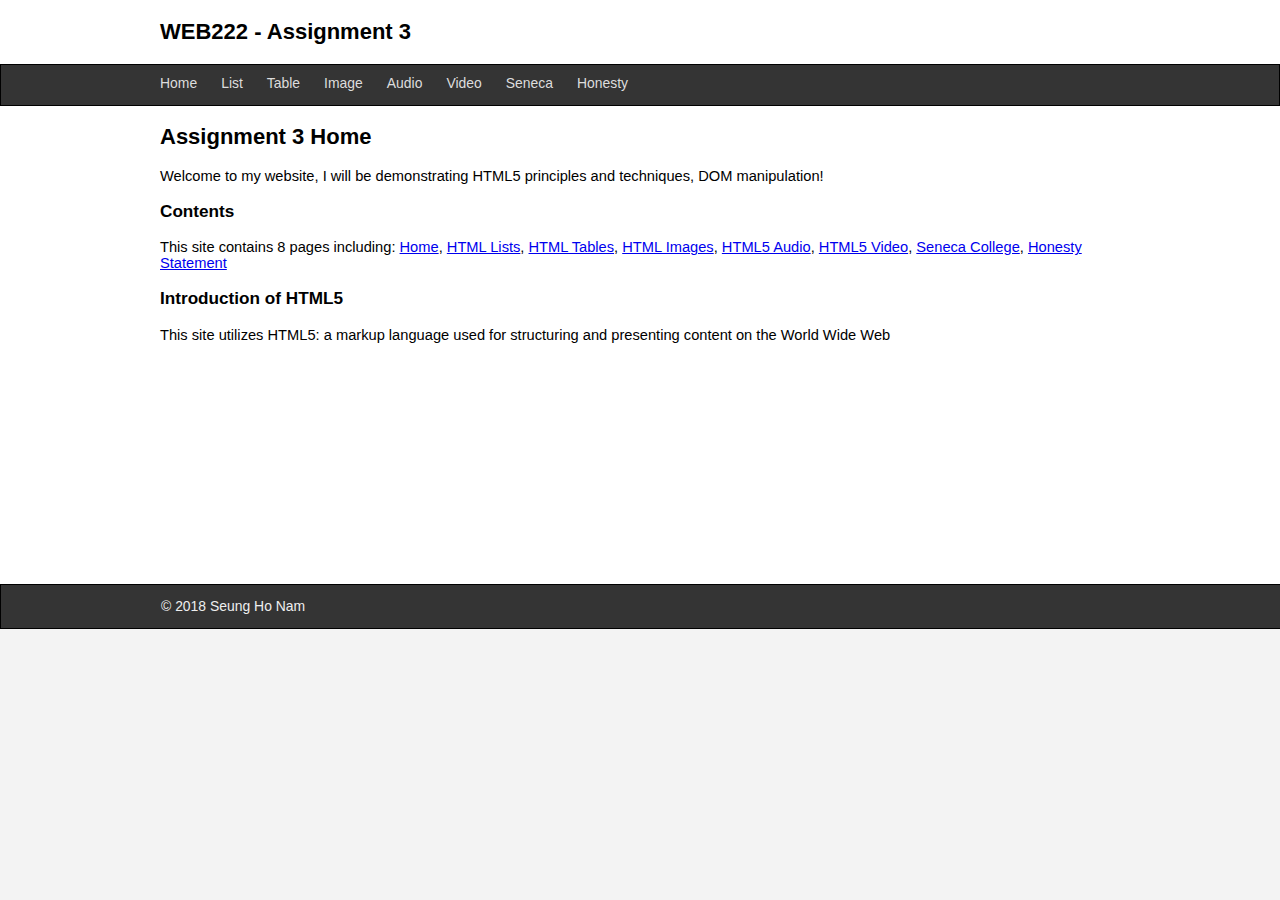
<file: assignment3/index.html>
﻿<!DOCTYPE html>
 <html>
  <head>
    <title>WEB222</title>
    <meta charset="UTF-8" />
	<link rel="stylesheet" href="css/normalize.css"/>
	<link rel="stylesheet" href="css/lab3-theme.css"/>
</head>
<body>

	<header>
		<div class="center">
			<h2>
			     WEB222 - Assignment 3
			</h2>
		</div>
	</header>
	<nav>
		<div class="center">
		<ul>	
			<li><a href="index.html">Home</a></li>
			<li><a href="list.html">List</a></li>
			<li><a href="table.html">Table</a></li>
			<li><a href="image.html">Image</a></li>
			<li><a href="audio.html">Audio</a></li>
			<li><a href="video.html">Video</a></li>
			<li><a href="seneca.html">Seneca</a></li>
			<li><a href="honesty.html">Honesty</a></li>
		</ul>
		</div>
	</nav>
		
	<section class="main center">
	
	<!-- Start your code here -->
		<h2>Assignment 3 Home</h2>
	  <p>Welcome to my website, I will be demonstrating HTML5 principles and techniques, DOM manipulation!</p>
	  <h3>Contents</h3>
    <p>This site contains 8 pages including: 
    <a href="index.html">Home</a>, <a href="list.html">HTML Lists</a>, <a href="table.html">HTML Tables</a>, <a href="image.html">HTML Images</a>, <a href="audio.html">HTML5 Audio</a>, <a href="video.html">HTML5 Video</a>, <a href="seneca.html">Seneca College</a>, <a href="honesty.html">Honesty Statement</a>
    </p>
    <h3>Introduction of HTML5</h3>
    <p>This site utilizes HTML5: a markup language used for structuring and presenting content on the World Wide Web</p>
    
	<!-- End your code here  -->
	
	</section>
	<footer>
	  <div class="center">
		  &copy; 2018 Seung Ho Nam
	  </div>
	</footer>
</body>
</html>
</file>
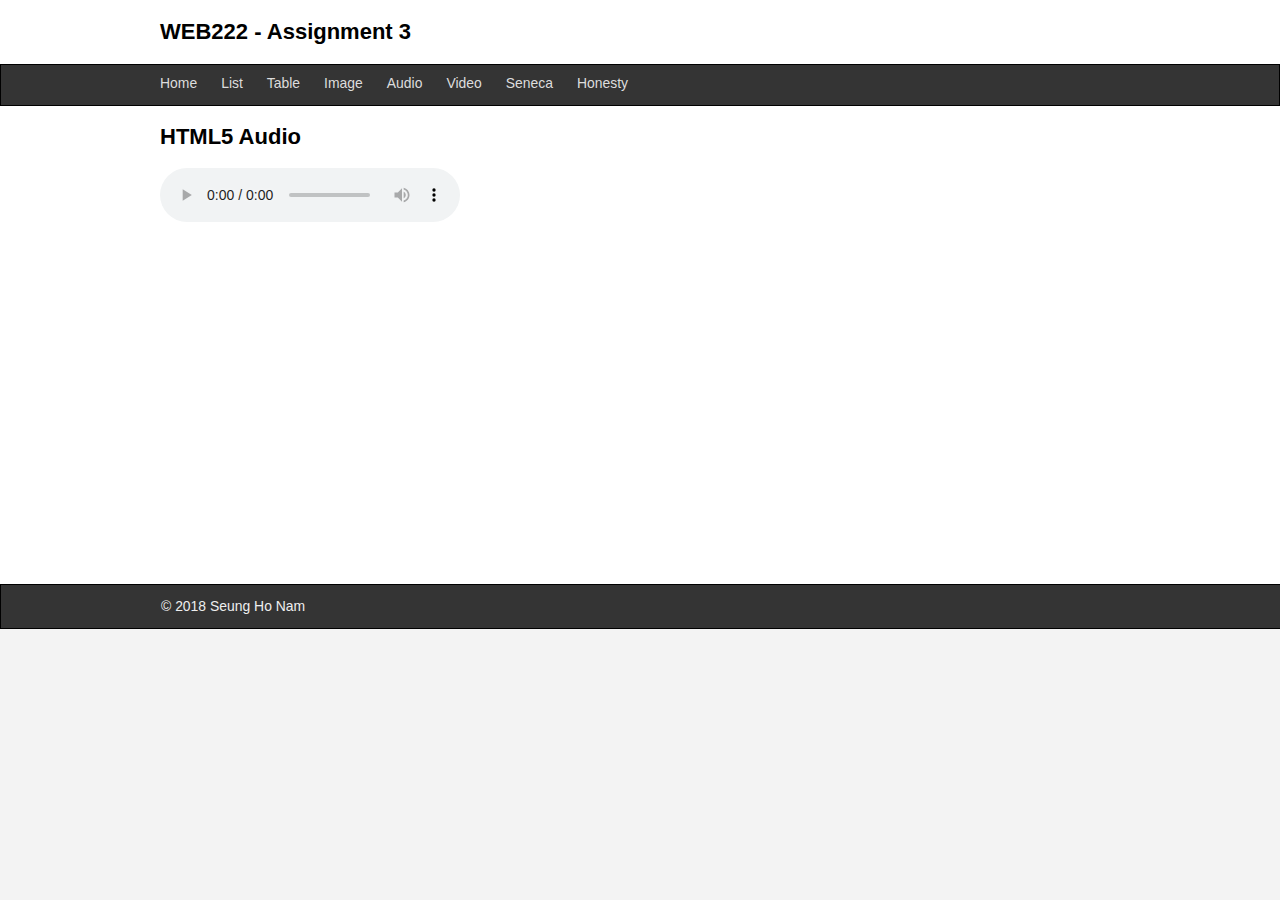
<file: assignment3/audio.html>
﻿<!DOCTYPE html>
 <html>
  <head>
    <title>WEB222</title>
    <meta charset="UTF-8" />
	<link rel="stylesheet" href="css/normalize.css"/>
	<link rel="stylesheet" href="css/lab3-theme.css"/>
	<script src="js/audio.js"></script>
</head>
<body>

	<header>
		<div class="center">
			<h2>
			     WEB222 - Assignment 3
			</h2>
		</div>
	</header>
	<nav>
		<div class="center">
		<ul>	
			<li><a href="index.html">Home</a></li>
			<li><a href="list.html">List</a></li>
			<li><a href="table.html">Table</a></li>
			<li><a href="image.html">Image</a></li>
			<li><a href="audio.html">Audio</a></li>
			<li><a href="video.html">Video</a></li>
			<li><a href="seneca.html">Seneca</a></li>
			<li><a href="honesty.html">Honesty</a></li>
		</ul>
		</div>
	</nav>
		
	<section class="main center">
	
	<!-- Start your code here -->
		<h2>HTML5 Audio</h2>

    <div id="audio">

    </div>
	
	
	<!-- End your code here  -->
	
	</section>
	<footer>
	  <div class="center">
		  &copy; 2018 Seung Ho Nam
	  </div>
	</footer>
</body>
</html>
</file>
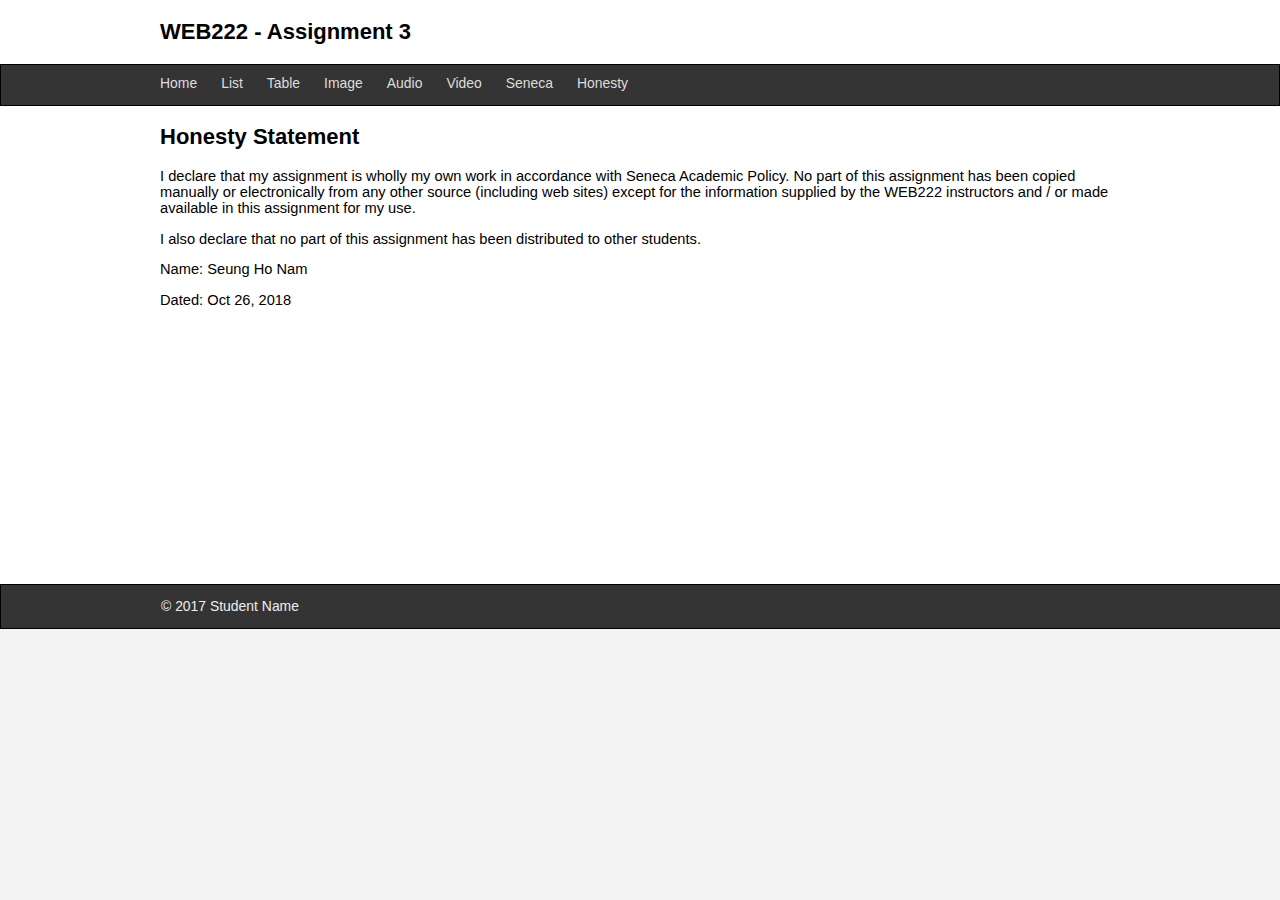
<file: assignment3/honesty.html>
﻿<!DOCTYPE html>
 <html>
  <head>
    <title>WEB222</title>
    <meta charset="UTF-8" />
	<link rel="stylesheet" href="css/normalize.css"/>
	<link rel="stylesheet" href="css/lab3-theme.css"/>
</head>
<body>

	<header>
		<div class="center">
			<h2>
                 WEB222 - Assignment 3
			</h2>
		</div>
	</header>
	<nav>
		<div class="center">
		<ul>	
			<li><a href="index.html">Home</a></li>
			<li><a href="list.html">List</a></li>
			<li><a href="table.html">Table</a></li>
			<li><a href="image.html">Image</a></li>
			<li><a href="audio.html">Audio</a></li>
			<li><a href="video.html">Video</a></li>
			<li><a href="seneca.html">Seneca</a></li>
			<li><a href="honesty.html">Honesty</a></li>
		</ul>
		</div>
	</nav>
		
	<section class="main center">
	
	<!-- Start your code here -->
		<h2>Honesty Statement</h2>
		
		<p>I declare that my assignment is wholly my own work in accordance 
			with Seneca Academic Policy. No part of this assignment has been copied manually or 
			electronically from any other source (including web sites) except for the information 
			supplied by the WEB222 instructors and / or made available in this assignment for my use.</p>

		<p>I also declare that no part of this assignment has been distributed 
			to other students.</p>

		<p>Name: Seung Ho Nam</p>

		<p>Dated: Oct 26, 2018</p>
	
	
	<!-- End your code here  -->
	
	</section>
	<footer>
	  <div class="center">
		  &copy; 2017 Student Name
	  </div>
	  </div>
	</footer>
</body>
</html>
</file>
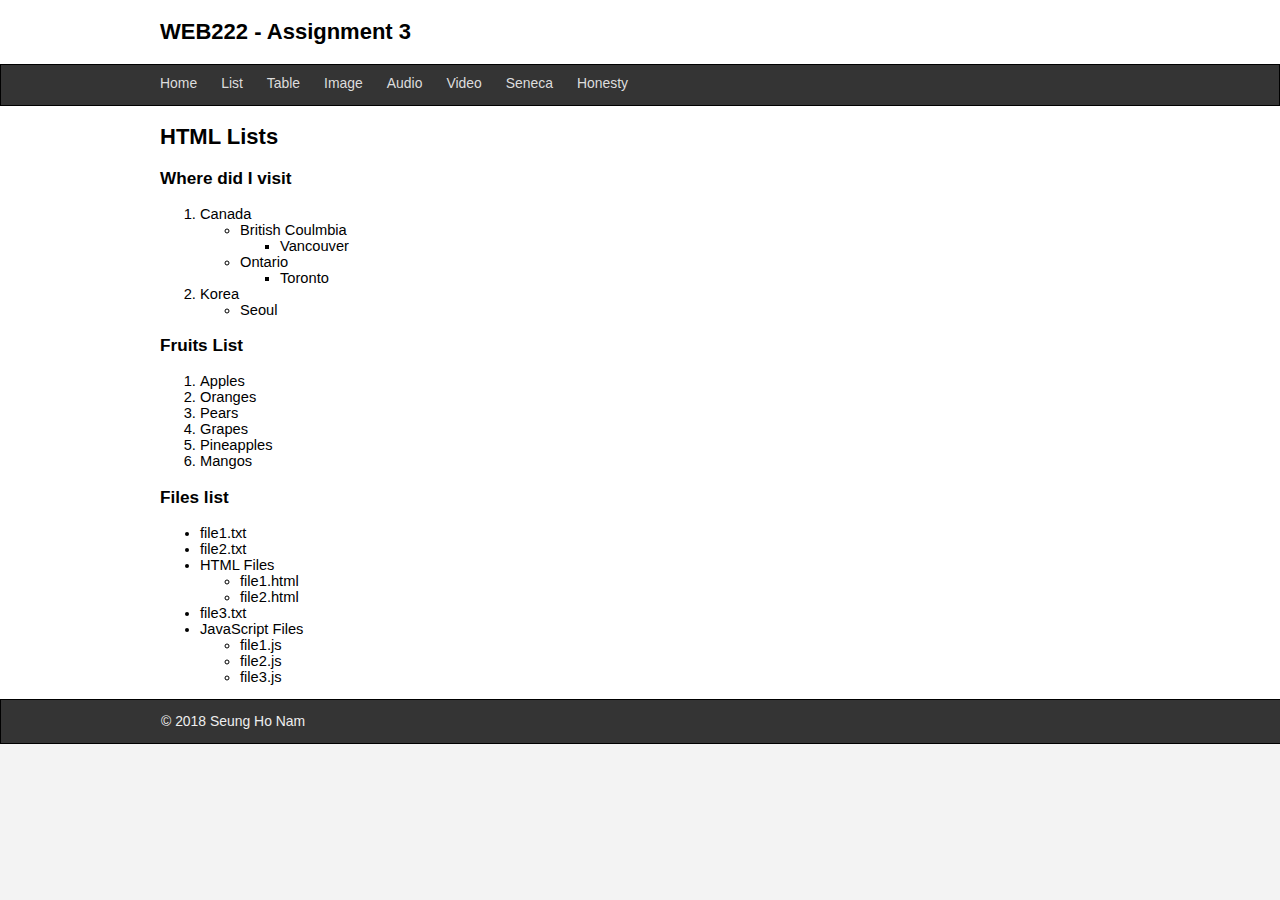
<file: assignment3/list.html>
﻿<!DOCTYPE html>
 <html>
  <head>
    <title>WEB222</title>
    <meta charset="UTF-8" />
	<link rel="stylesheet" href="css/normalize.css"/>
	<link rel="stylesheet" href="css/lab3-theme.css"/>
	<script src="js/list.js"></script>
</head>
<body>

	<header>
		<div class="center">
			<h2>
			     WEB222 - Assignment 3
			</h2>
		</div>
	</header>
	<nav>
		<div class="center">
		<ul>	
			<li><a href="index.html">Home</a></li>
			<li><a href="list.html">List</a></li>
			<li><a href="table.html">Table</a></li>
			<li><a href="image.html">Image</a></li>
			<li><a href="audio.html">Audio</a></li>
			<li><a href="video.html">Video</a></li>
			<li><a href="seneca.html">Seneca</a></li>
			<li><a href="honesty.html">Honesty</a></li>
		</ul>
		</div>
	</nav>
		
  <section class="main center">

    <!-- Start your code here -->
    <h2>HTML Lists</h2>
    <h3>Where did I visit</h3>
    <ol>
      <li>Canada</li>
      <ul>
        <li>British Coulmbia</li>
        <ul>
          <li>Vancouver</li>
        </ul>
        <li>Ontario</li>
        <ul>
          <li>Toronto</li>
        </ul>
      </ul>
      <li>Korea</li>
      <ul>
        <li>Seoul</li>
      </ul>
    </ol>

    <h3>Fruits List</h3>
    <div id="list1">

    </div>
    
    <h3>Files list</h3>
    <div id="list2">

    </div>


    <!-- End your code here  -->

  </section>
	<footer>
	  <div class="center">
		  &copy; 2018 Seung Ho Nam
	  </div>
	</footer>
</body>
</html>
</file>
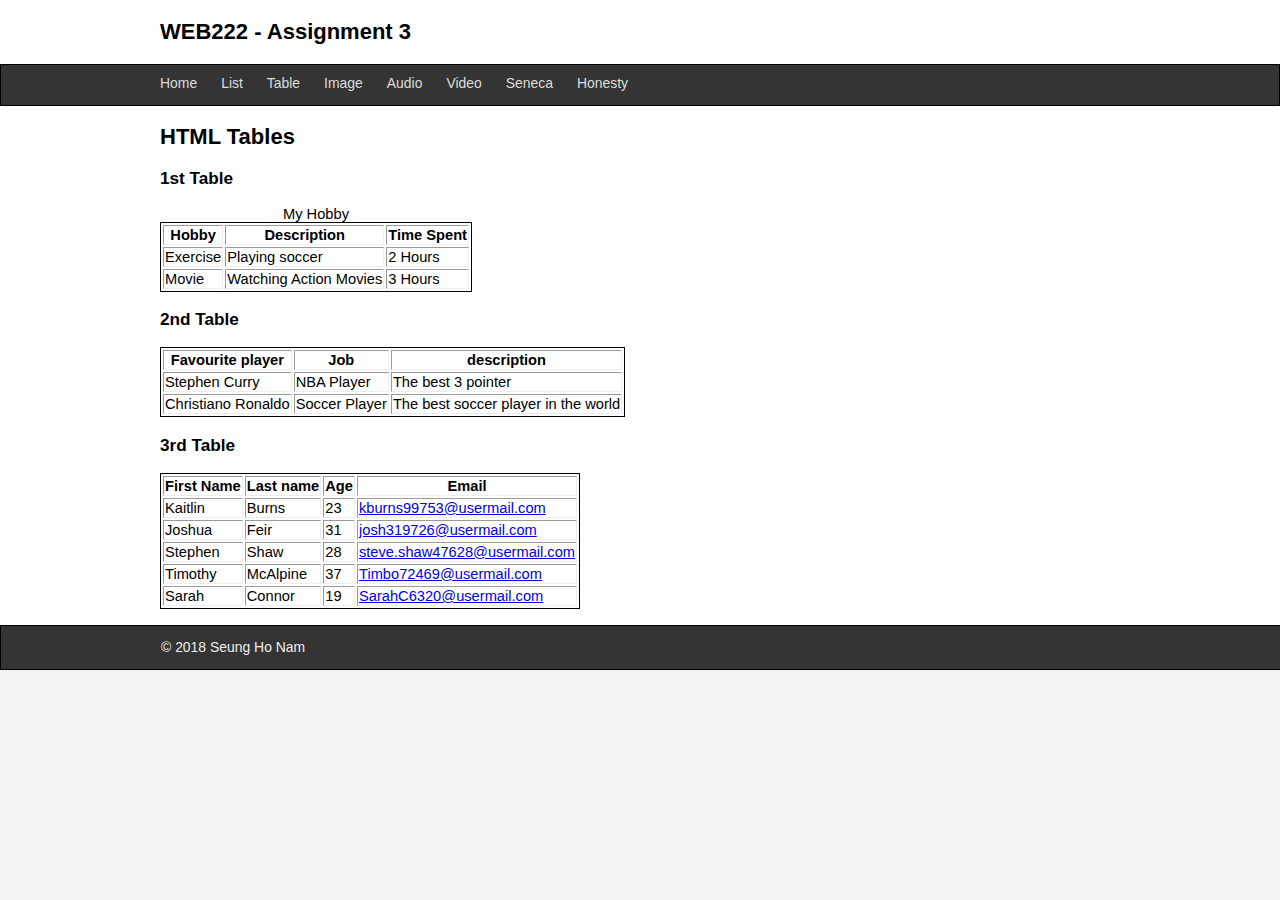
<file: assignment3/table.html>
﻿<!DOCTYPE html>
 <html>
  <head>
    <title>WEB222</title>
    <meta charset="UTF-8" />
	<link rel="stylesheet" href="css/normalize.css"/>
	<link rel="stylesheet" href="css/lab3-theme.css"/>
	<script src="js/table.js"></script>
</head>
<body>

	<header>
		<div class="center">
			<h2>
			     WEB222 - Assignment 3
			</h2>
		</div>
	</header>
	<nav>
		<div class="center">
		<ul>	
			<li><a href="index.html">Home</a></li>
			<li><a href="list.html">List</a></li>
			<li><a href="table.html">Table</a></li>
			<li><a href="image.html">Image</a></li>
			<li><a href="audio.html">Audio</a></li>
			<li><a href="video.html">Video</a></li>
			<li><a href="seneca.html">Seneca</a></li>
			<li><a href="honesty.html">Honesty</a></li>
		</ul>
		</div>
	</nav>
		
	<section class="main center">
	
	<!-- Start your code here -->
		<h2>HTML Tables</h2>
	<h3>1st Table</h3>
    <table border="1", style="border:1px solid;">
      <caption>My Hobby</caption>
      <tr>
        <th>Hobby</th> <th>Description</th> <th>Time Spent</th>
      </tr>
      <tr>
        <td>Exercise</td> <td>Playing soccer</td> <td>2 Hours</td>
      </tr>
      <tr>
        <td>Movie</td> <td>Watching Action Movies</td> <td>3 Hours</td>
      </tr>
    </table>
    <h3>2nd Table</h3>
    <table border="1", style="border:1px solid;">
      <thead>
        <tr>
          <th>Favourite player</th> <th>Job</th> <th>description</th>
        </tr>
      </thead>
      <tbody>
        <tr>
          <td>Stephen Curry</td> <td>NBA Player</td> <td>The best 3 pointer</td>
        </tr>
      </tbody>
      <tfoot>
        <tr>
          <td>Christiano Ronaldo</td> <td>Soccer Player</td> <td>The best soccer player in the world</td>
        </tr>
      </tfoot>
    </table>

    <h3>3rd Table</h3>
    <table border="1", id="table3", style="border:1px solid;">

    </table>
    <br />

  
    
    
	
	<!-- End your code here  -->
	
	</section>
	<footer>
	  <div class="center">
		  &copy; 2018 Seung Ho Nam
	  </div>
	</footer>
</body>
</html>
</file>
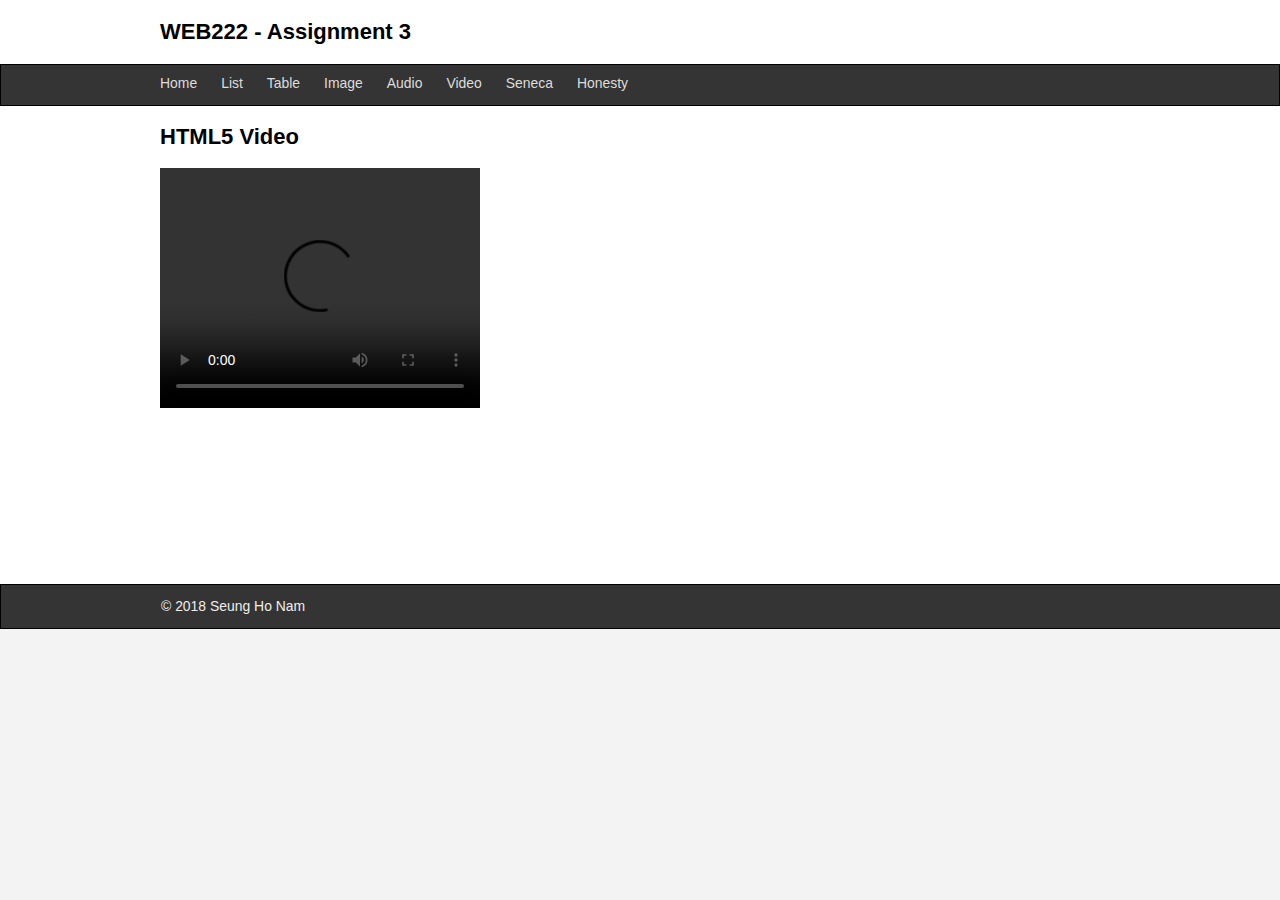
<file: assignment3/video.html>
﻿<!DOCTYPE html>
 <html>
  <head>
    <title>INT222</title>
    <meta charset="UTF-8" />
	<link rel="stylesheet" href="css/normalize.css"/>
	<link rel="stylesheet" href="css/lab3-theme.css"/>
	<script src="js/video.js"></script>
</head>
<body>

	<header>
		<div class="center">
			<h2>
			     WEB222 - Assignment 3
			</h2>
		</div>
	</header>
	<nav>
		<div class="center">
		<ul>	
			<li><a href="index.html">Home</a></li>
			<li><a href="list.html">List</a></li>
			<li><a href="table.html">Table</a></li>
			<li><a href="image.html">Image</a></li>
			<li><a href="audio.html">Audio</a></li>
			<li><a href="video.html">Video</a></li>
			<li><a href="seneca.html">Seneca</a></li>
			<li><a href="honesty.html">Honesty</a></li>
		</ul>
		</div>
	</nav>
		
	<section class="main center">
	
	<!-- Start your code here -->
		<h2>HTML5 Video</h2>
	<div id="video1">

  </div>
	
	<!-- End your code here  -->
	
	</section>
	<footer>
	  <div class="center">
		  &copy; 2018 Seung Ho Nam
	  </div>
	</footer>
</body>
</html>
</file>
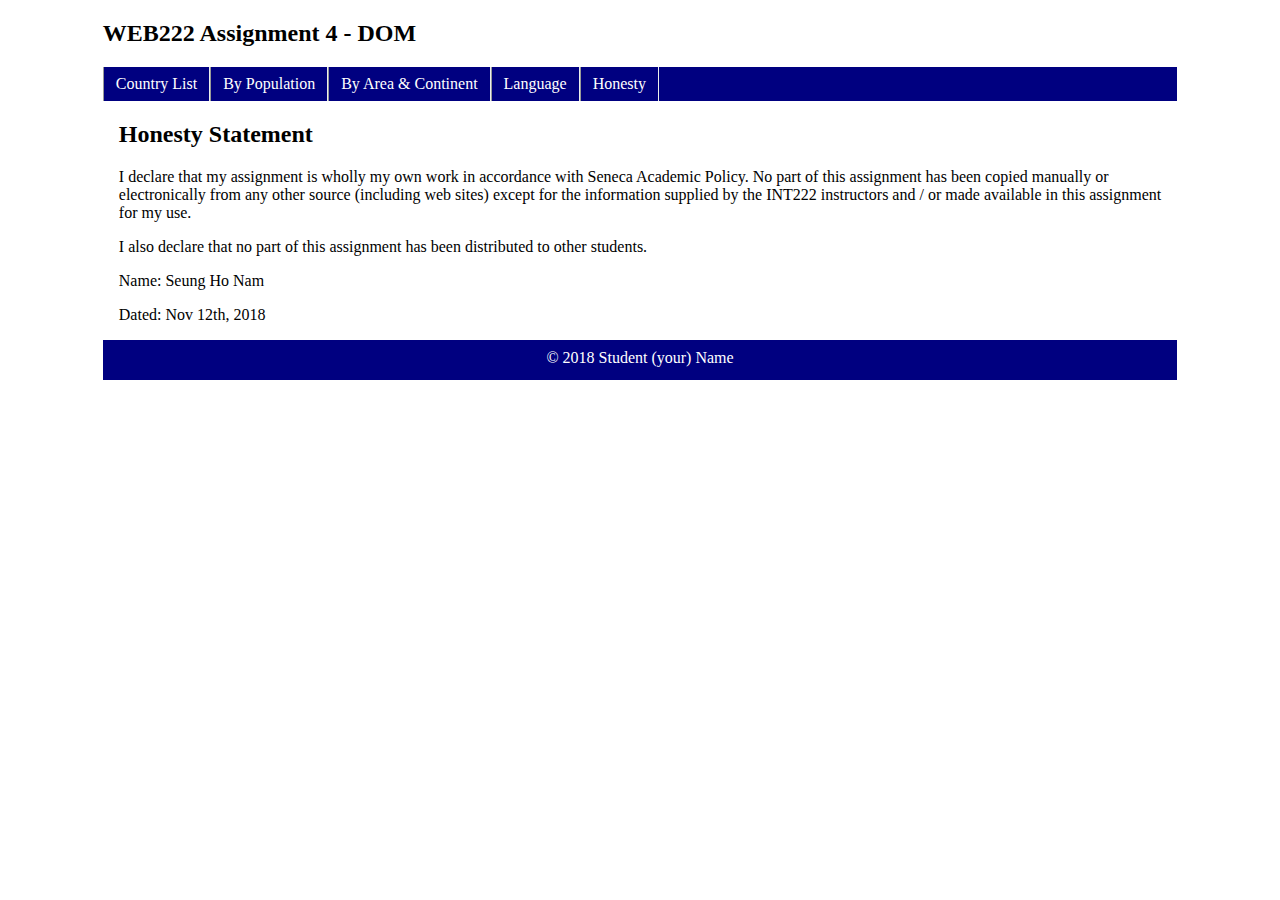
<file: assignment4/honesty.html>
﻿<!DOCTYPE html>
<html lang="en">
<head>
  <meta charset="UTF-8" />
  <title>WEB222</title>
  <link rel="stylesheet" href="css/style.css"/>
  <style>
    thead {background-color:lightblue;}
	tbody {background-color:lightyellow;}
	tfoot {background-color:lightgreen;}
    table {border: 2px outset darkblue; border-collapse: collapse;}
    th, td {border: 2px inset darkgreen;}
	.main {padding: 0 1em;}
   </style>
</head>
<body>
  <div class="container">
    <header>
      <h2>WEB222 Assignment 4 - DOM</h2>
    </header>
    <nav>
      <ul>	
        <li><a href="assignment4.html">Country List</a></li>
        <li><a href="assignment4.html">By Population</a>
          <ul>
            <li><a href="assignment4.html">&gt; 100,000,000</a></li>
            <li><a href="assignment4.html">1 ~ 9.9 million</a></li>
          </ul>
        </li>
        <li><a href="assignment4.html">By Area &amp; Continent</a>
          <ul>
            <li><a href="assignment4.html">> 10000 km<sup>2</sup>, Americas</a></li>
            <li><a href="assignment4.html">All size, Aisa</a></li>
          </ul>
        </li>
        <li><a href="assignment4.html">Language</a>
          <ul>
            <li><a href="assignment4.html">English</a></li>
            <li><a href="assignment4.html">?</a></li>
            <!--li><a href="assignment4.html">Arabic</a></li>
            <li"><a href="assignment4.html">Chinese</a></li>
            <li><a href="assignment4.html">Franch</a></li>
            <li><a href="assignment4.html">Hindi</a></li>
            <li><a href="assignment4.html">Korean</a></li>
            <li><a href="assignment4.html">Japanese</a></li>
            <li><a href="assignment4.html">Russian</a></li-->
          </ul>
        </li>
        <li><a href="honesty.html">Honesty</a></li>
      </ul>
    </nav>
      
    	<section class=main>
	<!-- Start your code here -->
	
		<h2>Honesty Statement</h2>
		<p class="textCotainer">I declare that my assignment is wholly my own work in accordance 
			with Seneca Academic Policy. No part of this assignment has been copied manually or 
			electronically from any other source (including web sites) except for the information 
			supplied by the INT222 instructors and / or made available in this assignment for my use.</p>

		<p class="textCotainer">I also declare that no part of this assignment has been distributed 
			to other students.</p>

		<p>Name: Seung Ho Nam</p>

		<p>Dated: Nov 12th, 2018</p>
	
	
		
	<!-- End your code here - 32018 -->
	</section>
    <footer>
      <p class="center">&copy; 2018 Student (your) Name</p> 
    </footer>
  </div>


</body>
</html>
</file>
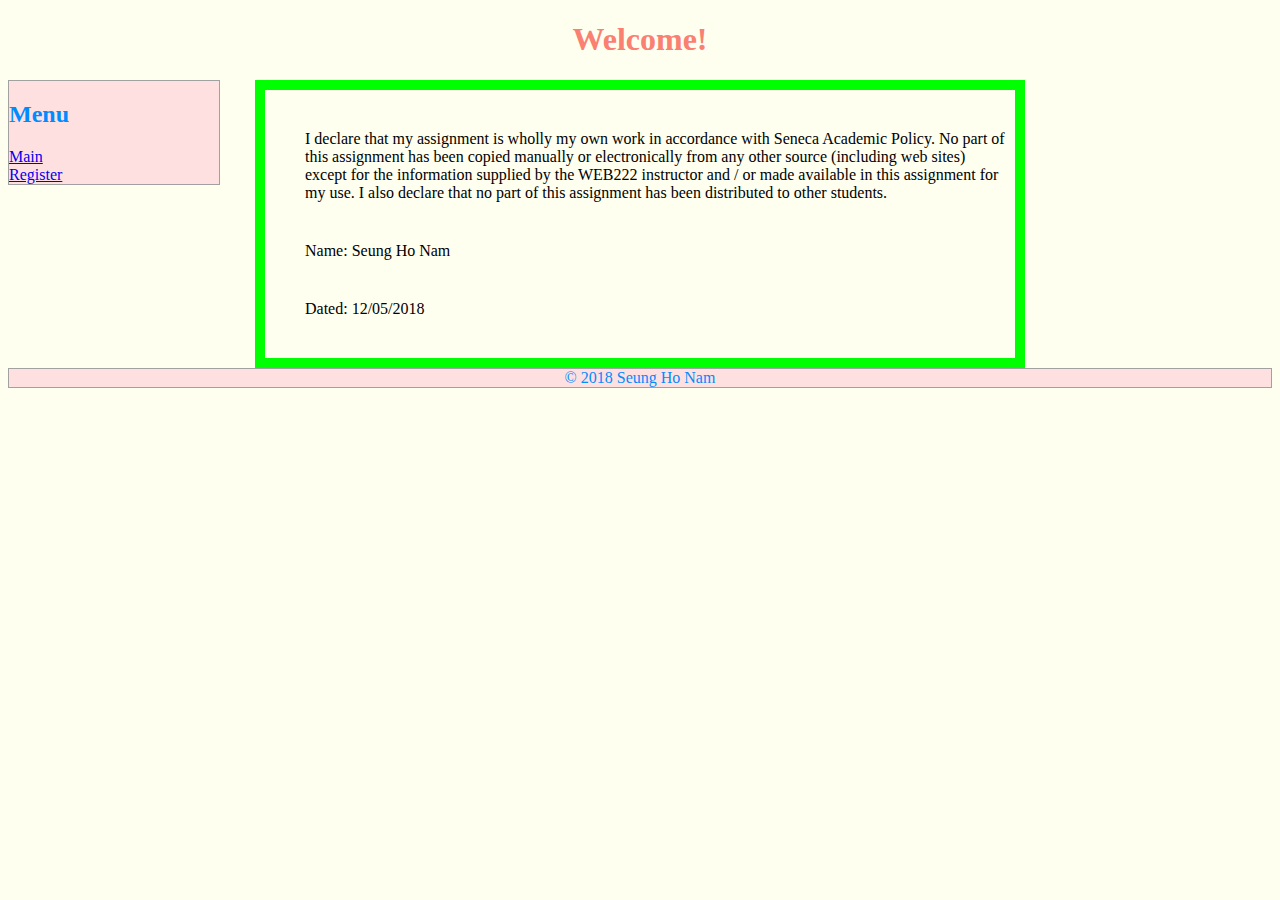
<file: Assignment6/honesty.html>
﻿<!DOCTYPE html>
<html lang="en">

<head>
  <meta charset="utf-8" />
  <title>NAM</title>
  <link rel="stylesheet" href="normalize.css" />
</head>

<body>
  <header>
    <h1>Welcome!</h1>
  </header>
  <nav id="navi">
    <h2>Menu</h2>
    <ul>
      <li><a href="honesty.html">Main</a></li>
      <li><a href="info.html">Register</a></li>
    </ul>
  </nav>
  <section id="main">
    <p>
    I declare that my assignment is wholly my own work in accordance with Seneca
    Academic Policy. No part of this assignment has been copied manually or
    electronically from any other source (including web sites) except for the
    information supplied by the WEB222 instructor and / or made available in this
    assignment for my use.
    I also declare that no part of this assignment has been distributed to other
    students.
  <p>Name: Seung Ho Nam</p>
  <p>Dated: 12/05/2018</p>
  </p>
    </section>
  <footer>
    <div class="foot">
      &copy; 2018 Seung Ho Nam
    </div>
  </footer>
</body>
</html>
</file>
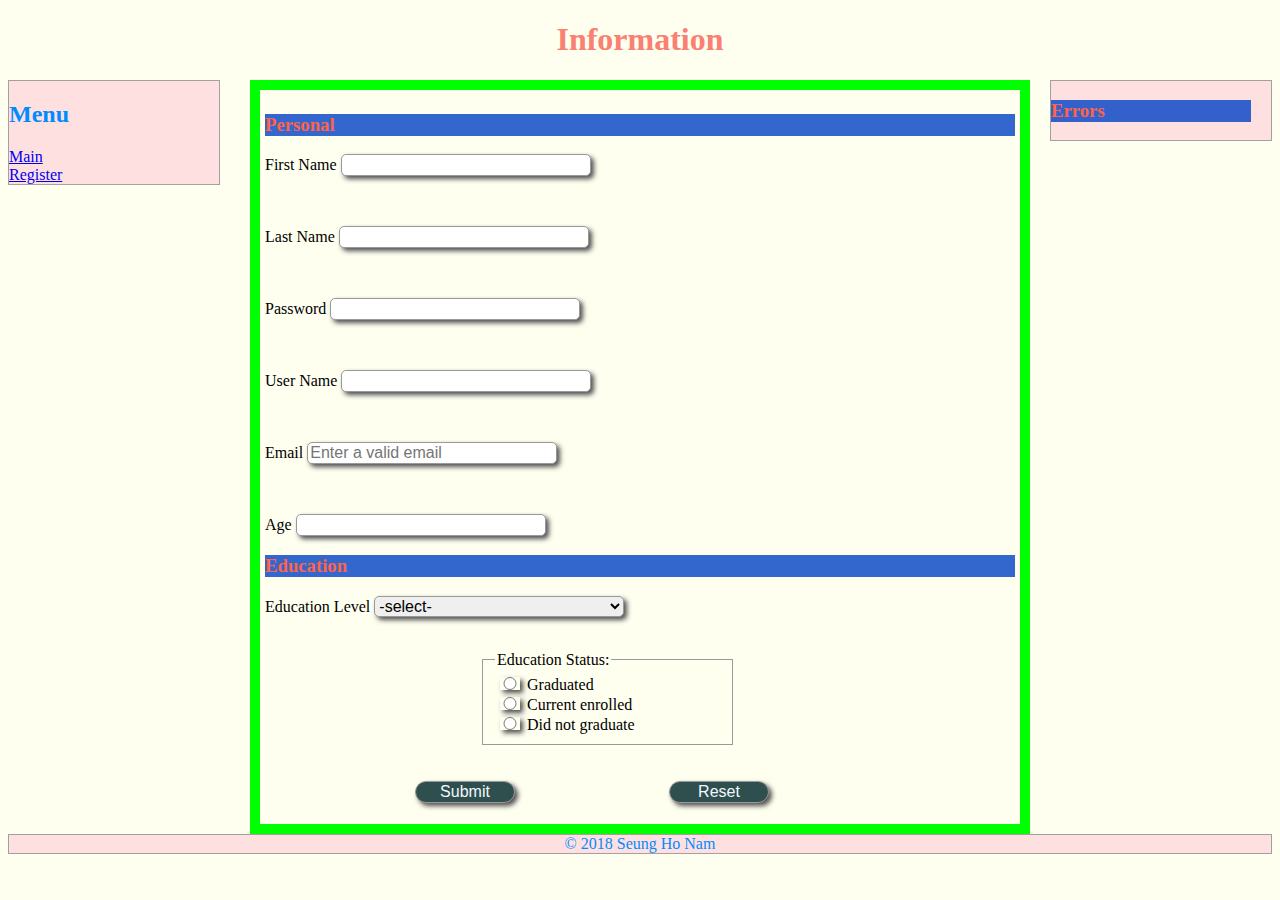
<file: Assignment6/info.html>
﻿<!DOCTYPE html>

<html lang="en">

<head>
  <meta charset="utf-8" />
  <title>NAM</title>

  <link rel="stylesheet" href="normalize.css" />
  <script src="info.js">

  </script>
</head>

<body>
  <header>
    <h1>Information</h1>
  </header>
  <nav id="navi">
    <h2>Menu</h2>
    <ul>
      <li><a href="honesty.html">Main</a></li>
      <li><a href="info.html">Register</a></li>
    </ul>
  </nav>
  <aside id="error">
    <h3>Errors</h3>
    <div id="fError"></div>
    <div id="lError"></div>
    <div id="passwordError"></div>
    <div id="userError"></div>
    <div id="ageError"></div>

  </aside>

  <form id="signup" name="signup" action="https://httpbin.org/post" method="post" onsubmit="return formValidation();">
    <h3>Personal</h3>
    <p>
      <label title="firstName" for="fName">First Name </label>
      <span class="inputbox">
        <input class="inputtext" type="text" id="fName" name="fName" required="required" onchange="validatefName()" />

      </span>
    </p>
    <br />

    <p>
      <label title="lastName">Last Name</label>
      <span class="inputbox">
        <input class="inputtext" type="text" id="lName" name="lName" required="required" onchange="validatelName()" />
      </span>
    </p>
    <br />


    <p>
      <label title="password" for="password">Password</label>
      <span class="inputbox">
        <input class="inputtext" type="password" id="password" name="password" required="required" onchange="validatedPass()" />
      </span>
    </p>
    <br />

    <p>
      <label title="username" for="username">User Name</label>
      <span class="inputbox">
        <input class="inputtext" type="text" name="username" id="username" required="required" onchange="validateUsername()" />
      </span>
    </p>
    <br />

    <p>
      <label title="email" for="email">Email</label>
      <span class="inputbox">
        <input class="inputtext" type="email" name="email" id="email" required="required" placeholder="Enter a valid email" />
      </span>
    </p>
    <br />

    <p>
      <label title="age">Age</label>
      <span class="inputbox">
        <input class="inputtext" type="number" id="Age" name="Age" required="required" onchange="validateAge()" />
      </span>
    </p>



    <h3>Education</h3>

    <p>
      <label title="level" for="level">Education Level</label>
      <select id="level" name="level" required size=1>
        <option value="">-select-</option>
        <option value="1">Technical Diploma</option>
        <option value="2">College Diploma</option>
        <option value="3">Bachelor's Degree</option>
        <option value="4">Master's Degree</option>
        <option value="5">Others</option>
      </select>
    </p>
    <br />

    <fieldset>
      <legend>Education Status:</legend>
      <ul>
        <li>
          <label for="status1">
            <input type="radio" id="status1" name="useredusts" value="Graduated">
            Graduated
          </label>
        </li>
        <li>
          <label for="status2">
            <input type="radio" id="status2" name="useredusts" value="Curren enrolled">
            Current enrolled
          </label>
        </li>
        <li>
          <label for="status3">
            <input type="radio" id="status3" name="useredusts" value="DNG" required>
            Did not graduate
          </label>
        </li>
      </ul>
    </fieldset>

    <input type="hidden" name="lname" id="lname" value="Name" />
    <input type="hidden" name="studentID" id="studentID" value="148151178" />



    <p>
      <input id="submit" type="submit" value="Submit" />
      <input id="reset" type="reset" value="Reset" onclick="clearerrors()" />
    </p>
  </form>



  <footer>
    <div class="foot">
      &copy; 2018 Seung Ho Nam
    </div>
  </footer>

</body>
</html>
</file>
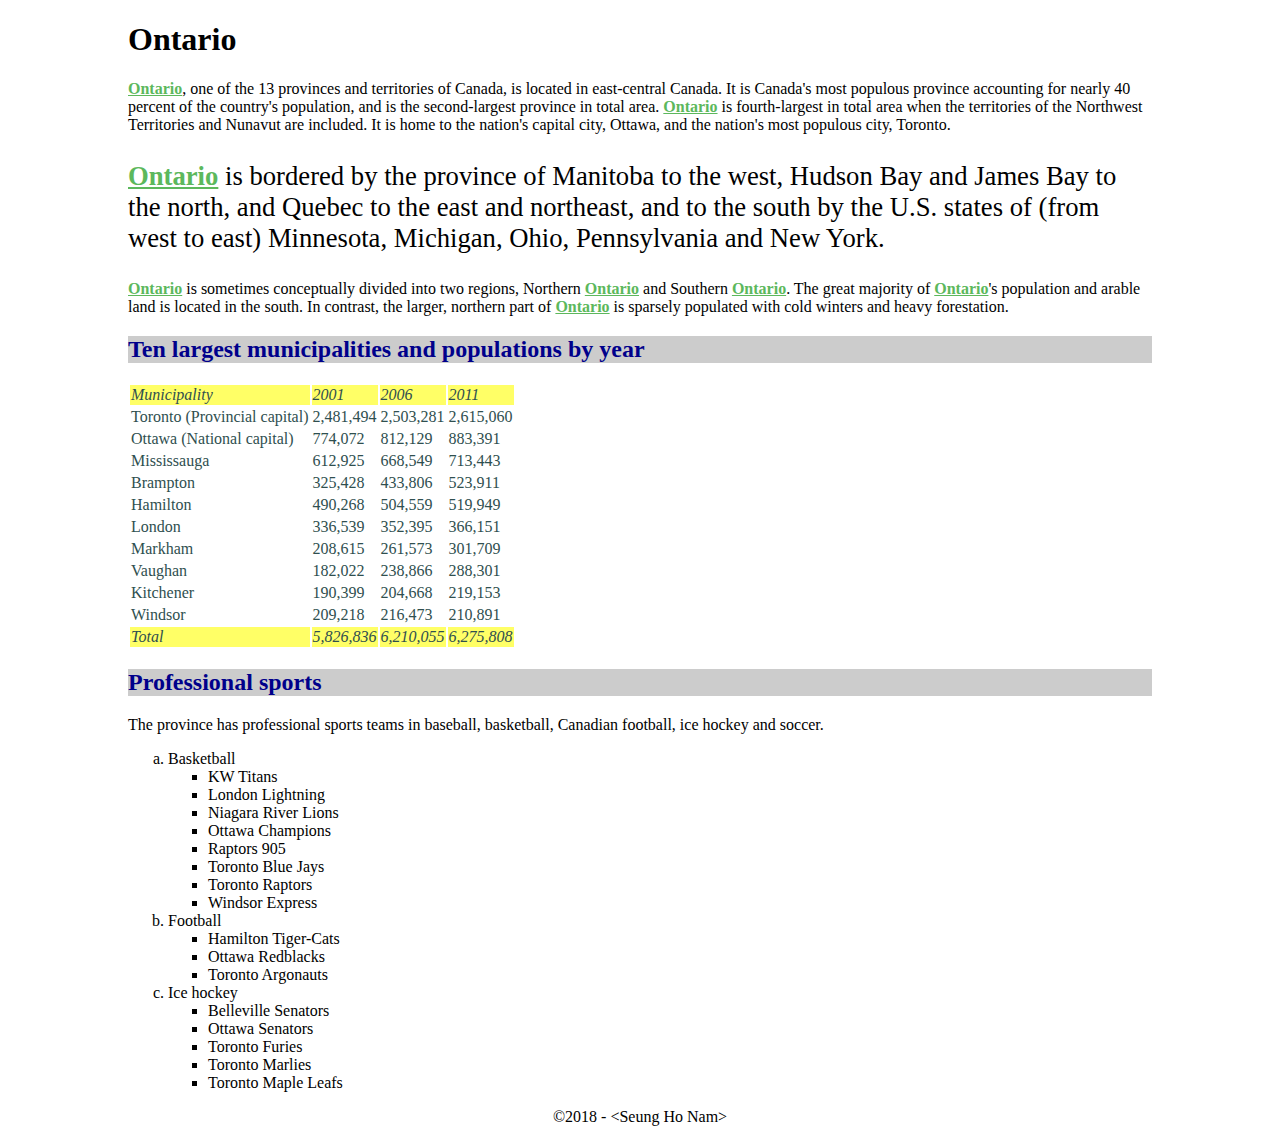
<file: assignment5-template/partA/ontario.html>
﻿<!DOCTYPE html>
<html lang="en">
<head>
   <meta charset="UTF-8" />
   <title>Ontario</title>
   <style>
     /* write your CSS rules here or in the external file  css/mystyle.css */
	 
   </style>
   <link rel='stylesheet' href='css/partA.css' type='text/css' media='screen'>
</head>
<body>
  <div class="main-container">
    <div id="section1">
	   <h1>Ontario</h1>
	   <p><span class="on">Ontario</span>, one of the 13 provinces and territories of Canada, is located 
		  in east-central Canada. It is Canada's most populous province accounting for nearly 40 percent of the country's population, and is the second-largest province in total area. <span class="on">Ontario</span> is fourth-largest in total area when the territories of the Northwest Territories and Nunavut are included. It is home to the nation's capital city, Ottawa, and the nation's most populous city, Toronto.</p>
	   <p id="paragraph2"><span class="on">Ontario</span> is bordered by the province of Manitoba to the west, Hudson Bay and James Bay to the north, and Quebec to the east and northeast, and to the south by the U.S. states of (from west to east) Minnesota, Michigan, Ohio, Pennsylvania and New York.</p>
	   <p><span class="on">Ontario</span> is sometimes conceptually divided into two regions, Northern <span class="on">Ontario</span> and Southern <span class="on">Ontario</span>. The great majority of <span class="on">Ontario</span>'s population and arable land is located in the south. In contrast, the larger, northern part of <span class="on">Ontario</span> is sparsely populated with cold winters and heavy forestation.</p>
	</div>
    <div id="section2">	
	   <h2>Ten largest municipalities and populations by year</h2>
	   <table>
		 <thead>
			<tr>
			   <td>Municipality</td><td>2001</td><td>2006</td><td>2011</td>
			</tr>
		 </thead>
		 <tbody>	 
			<tr>
			   <td>Toronto (Provincial capital)</td><td>2,481,494</td><td>2,503,281</td><td>2,615,060</td>
			</tr>
			<tr>
			   <td>Ottawa (National capital)</td><td>774,072</td><td>812,129</td><td>883,391</td>
			</tr>
			<tr>
			   <td>Mississauga</td><td>612,925</td><td>668,549</td><td>713,443</td>
			</tr>
			<tr>
			   <td>Brampton</td><td>325,428</td><td>433,806</td><td>523,911</td>
			</tr>
			<tr>
			   <td>Hamilton</td><td>490,268</td><td>504,559</td><td>519,949</td>
			</tr>
			<tr>
			   <td>London</td><td>336,539</td><td>352,395</td><td>366,151</td>
			</tr>
			<tr>
			   <td>Markham</td><td>208,615</td><td>261,573</td><td>301,709</td>
			</tr>
			<tr>
			   <td>Vaughan</td><td>182,022</td><td>238,866</td><td>288,301</td>
			</tr>
			<tr>
			   <td>Kitchener</td><td>190,399</td><td>204,668</td><td>219,153</td>
			</tr>
			<tr>
			   <td>Windsor</td><td>209,218</td><td>216,473</td><td>210,891</td>
			</tr>
		 </tbody>
		 <tfoot>
			<tr>
			   <td>Total</td><td>5,826,836</td><td>6,210,055</td><td>6,275,808</td>
			</tr>
		 </tfoot>
	   </table>
	</div>
    <div id="section3">	   
	   <h2>Professional sports</h2>
	   <p>The province has professional sports teams in baseball, basketball, Canadian football, ice hockey and soccer.</p>
	   <ol>
		 <li>Basketball
		   <ul>
			 <li>KW Titans</li>
			 <li>London Lightning</li>
			 <li>Niagara River Lions</li>
			 <li>Ottawa Champions</li>
			 <li>Raptors 905</li>
			 <li><span>Toronto</span> Blue Jays</li>
			 <li><span>Toronto</span> Raptors</li>
			 <li>Windsor Express</li>
		   </ul>
		 </li>
		 <li>Football
		   <ul>
			 <li>Hamilton Tiger-Cats</li>
			 <li>Ottawa Redblacks</li>
			 <li><span>Toronto</span> Argonauts</li>
		   </ul>
		 </li>
		 <li>Ice hockey
		   <ul>
			 <li>Belleville Senators</li>
			 <li>Ottawa Senators</li>
			 <li><span>Toronto</span> Furies</li>
			 <li><span>Toronto</span> Marlies</li>
			 <li><span>Toronto</span> Maple Leafs</li>
		   </ul>
		 </li>
	   </ol>
    </div>
	<footer>©2018 - &lt;Seung Ho Nam&gt;</footer>
  </div>
</body>
</html>
</file>
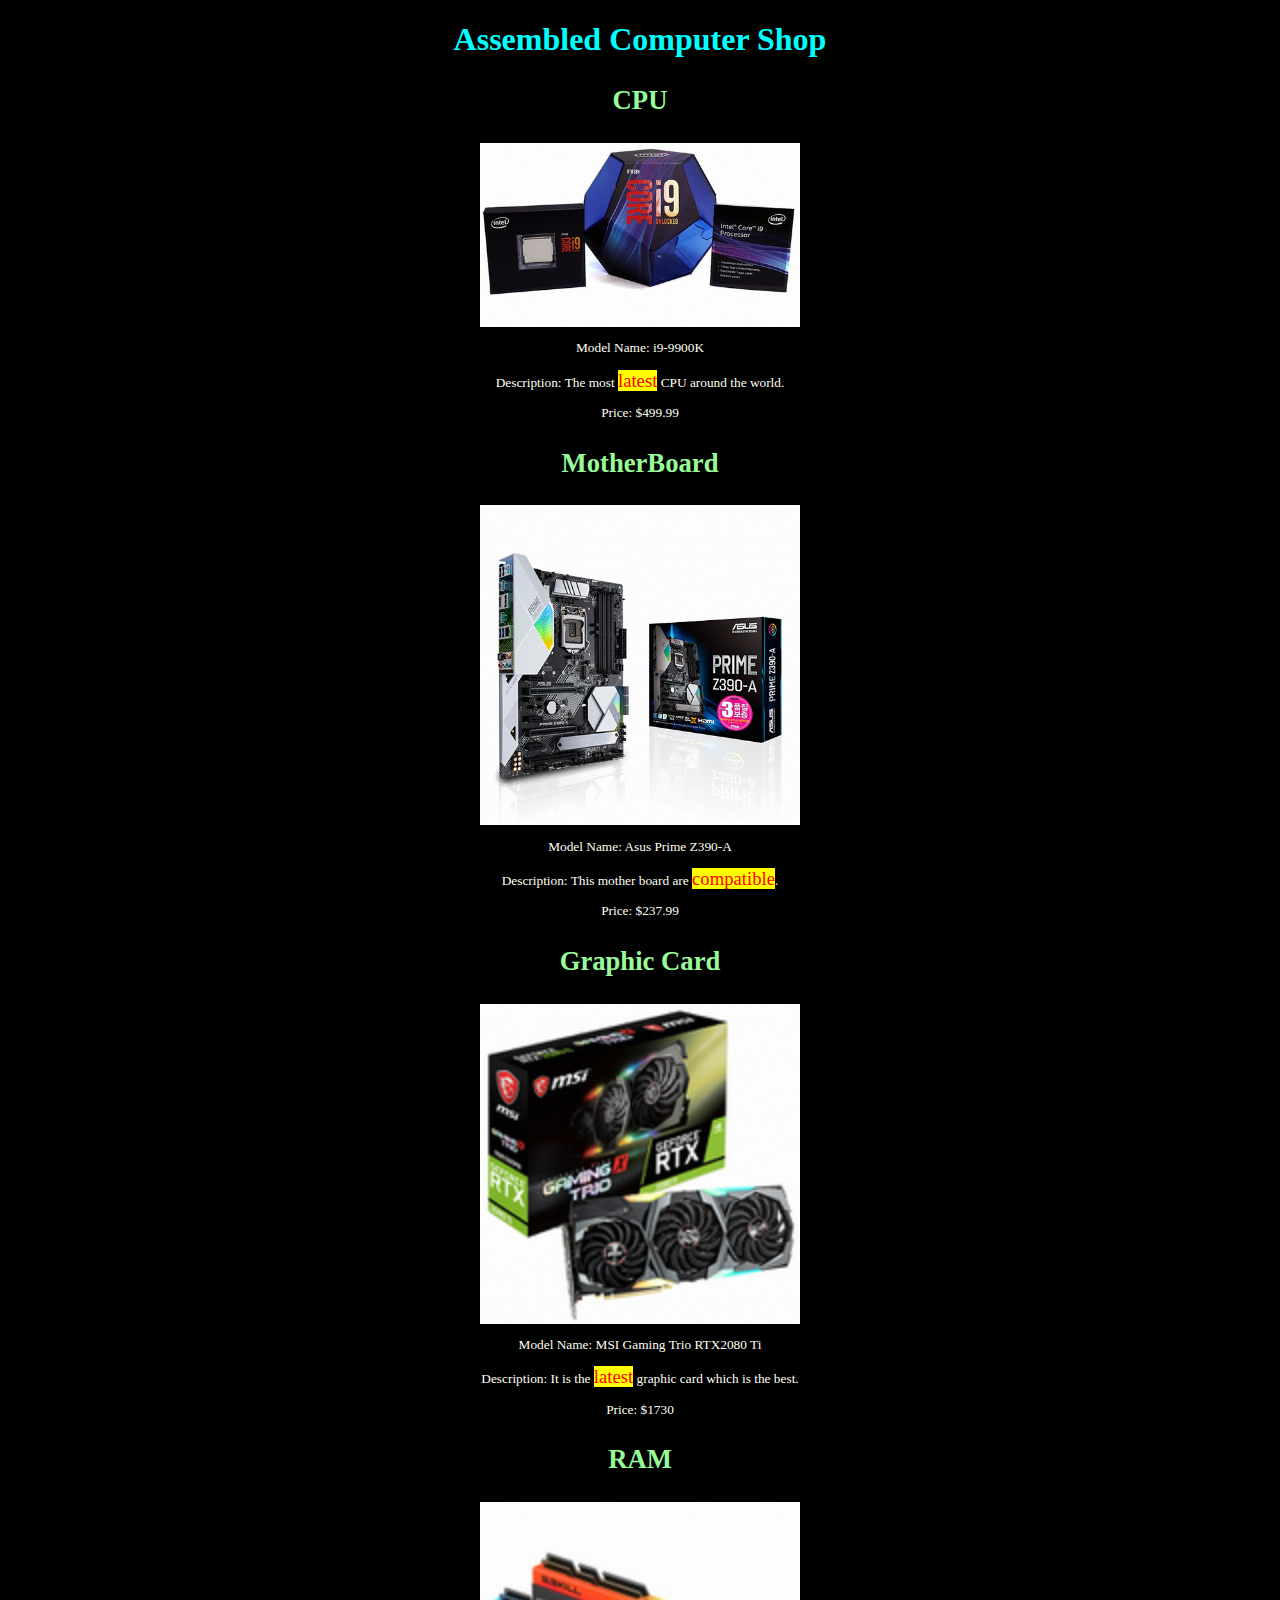
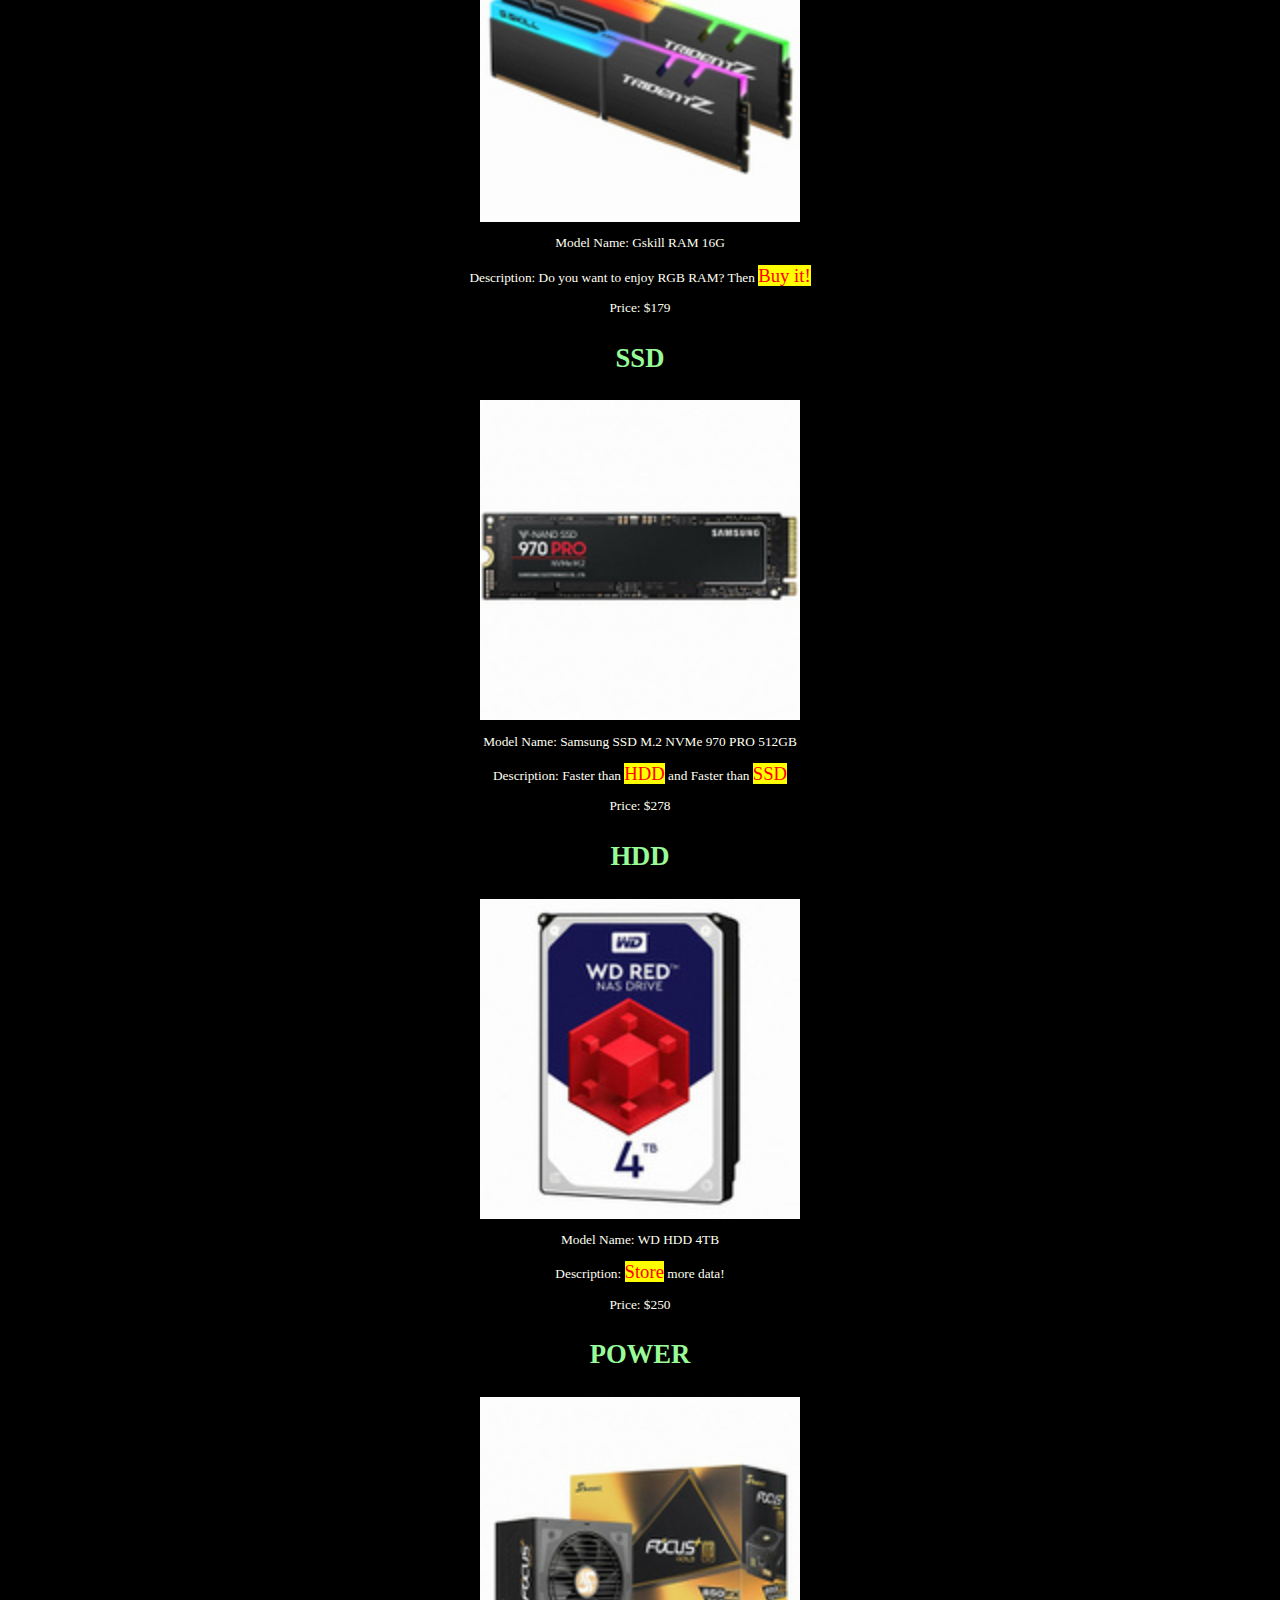
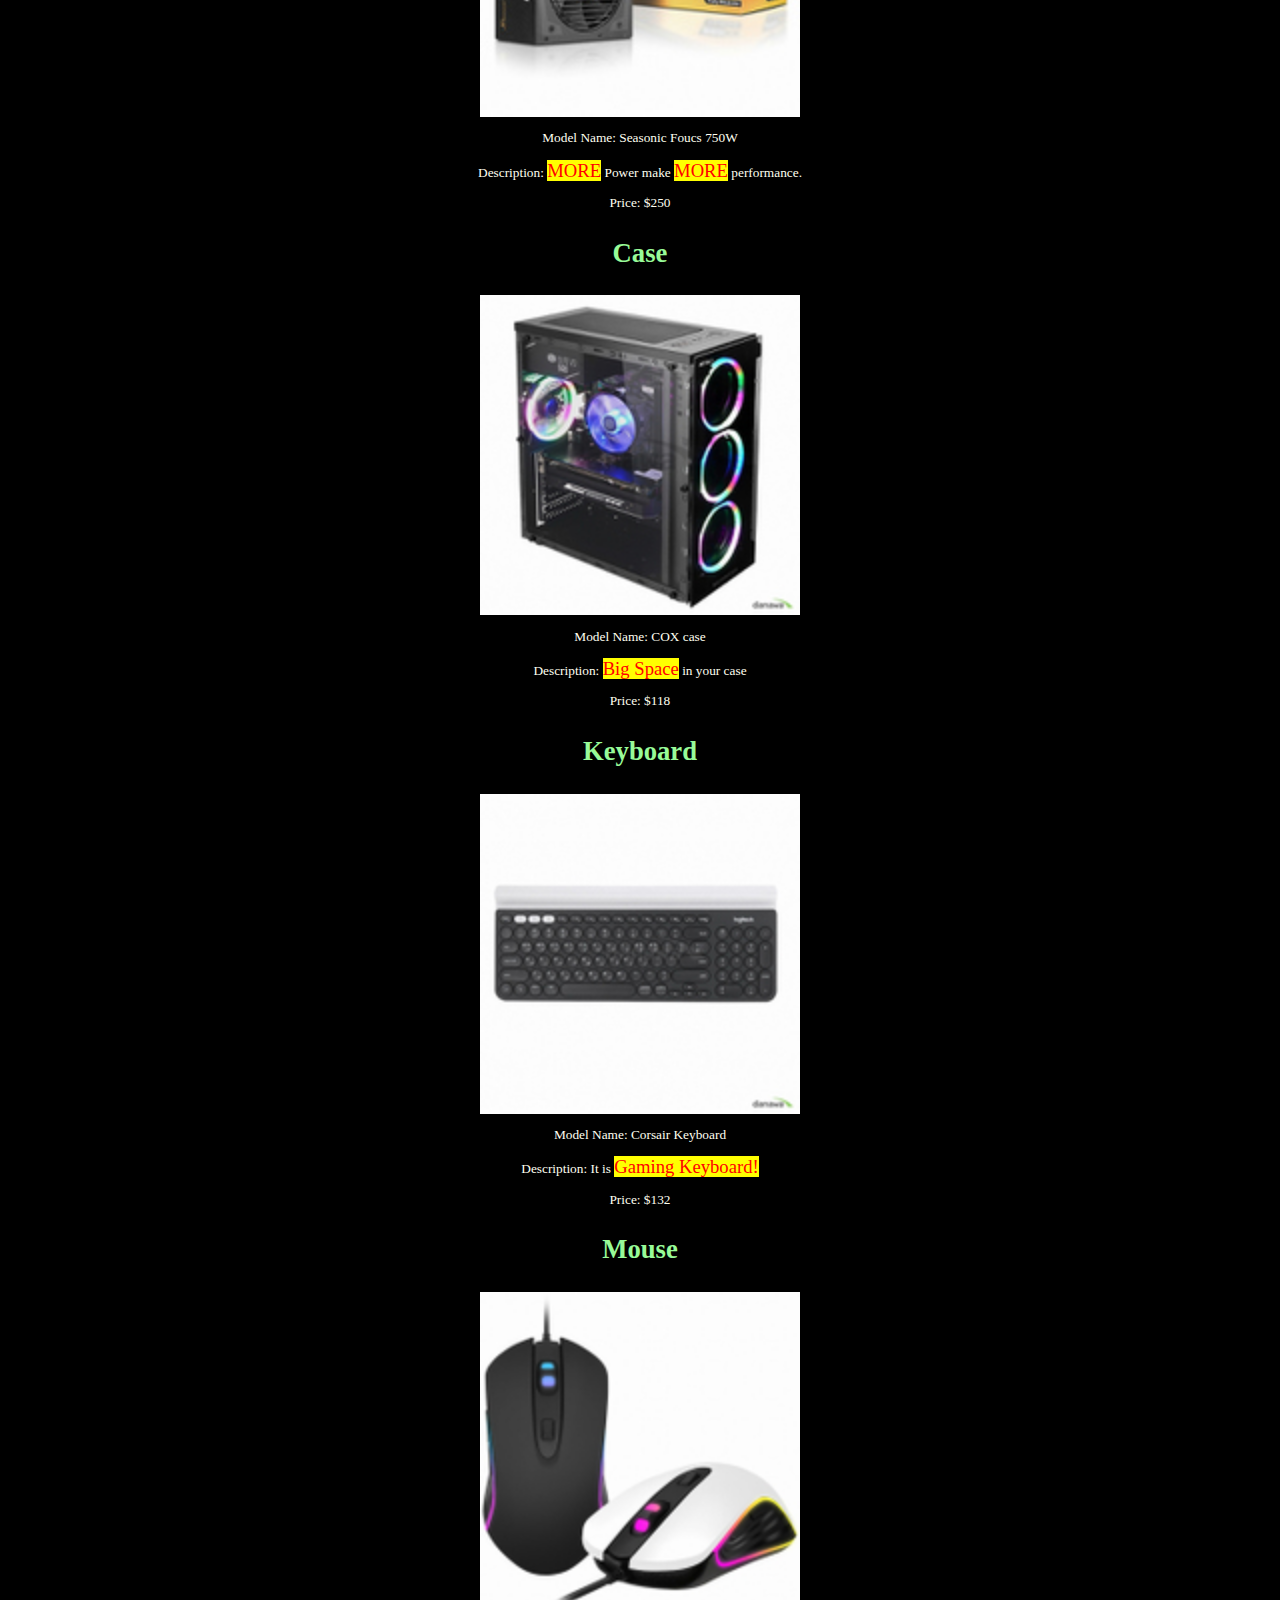
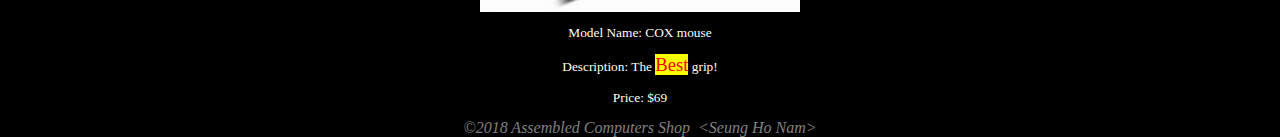
<file: assignment5-template/partB/storefront.html>
<!DOCTYPE HTML>
<html lang="en-ca">
<head>
  <meta charset="utf-8"/>
  <title>
    Computer
  </title>
  <style></style>
  <link rel="stylesheet" type="text/css" href="sitecss.css" />
</head>

<body class="container">

  <div id="title">
    <h1>Assembled Computer Shop</h1>
  </div>

  <div id="cpu">
    <h3>CPU</h3>
    <img src="cpu.jpg" alt="cpu" class="image" />
    <div class="overlay">
      <div class="text">Buy</div>
    </div>
    <p>Model Name: i9-9900K</p>
    <p>Description: The most <span>latest</span> CPU around the world.</p>
    <p>Price: $499.99</p>
  </div>

  <div id="motherboard">
    <h3>MotherBoard</h3>
    <img src="motherboard.jpg" alt="motherboard" class="image" />
    <div class="overlay">
      <div class="text">Buy!</div>
    </div>
    <p>Model Name: Asus Prime Z390-A</p>
    <p>Description: This mother board are <span>compatible</span>.</p>
    <p>Price: $237.99</p>
  </div>

  <div id="vga">
    <h3>Graphic Card</h3>
    <img src="vga.jpg" alt="vga" class="image" />
    <div class="overlay">
      <div class="text">Buy today</div>
    </div>
    <p>Model Name: MSI Gaming Trio RTX2080 Ti</p>
    <p>Description: It is the <span>latest</span> graphic card which is the best.</p>
    <p>Price: $1730</p>
  </div>

  <div id="ram">
    <h3>RAM</h3>
    <img src="Ram_Gskill.jpg" alt="ram" class="image" />
    <div class="overlay">
      <div class="text">Best!</div>
    </div>
    <p>Model Name: Gskill RAM 16G</p>
    <p>Description: Do you want to enjoy RGB RAM? Then <span>Buy it!</span></p>
    <p>Price: $179</p>
  </div>

  <div id="sdd">
    <h3>SSD</h3>
    <img src="ssd.jpg" alt="ssd" class="image" />
    <div class="overlay">
      <div class="text">Buy!</div>
    </div>
    <p>Model Name: Samsung SSD M.2 NVMe 970 PRO 512GB</p>
    <p>Description: Faster than <span>HDD</span> and Faster than <span>SSD</span></p>
    <p>Price: $278</p>
  </div>

  <div id="hdd">
    <h3>HDD</h3>
    <img src="hdd.jpg" alt="hdd" class="image" />
    <div class="overlay">
      <div class="text">Buy!</div>
    </div>
    <p>Model Name: WD HDD 4TB</p>
    <p>Description: <span>Store</span> more data!</p>
    <p>Price: $250</p>
  </div>

  <div id="power">
    <h3>POWER</h3>
    <img src="power.jpg" alt="power" class="image" />
    <div class="overlay">
      <div class="text">Buy!</div>
    </div>
    <p>Model Name: Seasonic Foucs 750W</p>
    <p>Description: <span>MORE</span> Power make <span>MORE</span> performance.</p>
    <p>Price: $250</p>
  </div>

  <div id="case">
    <h3>Case</h3>
    <img src="case.jpg" alt="case" class="image" />
    <div class="overlay">
      <div class="text">Buy!</div>
    </div>
    <p>Model Name: COX case</p>
    <p>Description: <span>Big Space</span> in your case</p>
    <p>Price: $118</p>
  </div>

  <div id="keyboard">
    <h3>Keyboard</h3>
    <img src="keyboard.jpg" alt="keyboard" class="image" />
    <div class="overlay">
      <div class="text">Buy!</div>
    </div>
    <p>Model Name: Corsair Keyboard</p>
    <p>Description: It is <span>Gaming Keyboard!</span></p>
    <p>Price: $132</p>
  </div>

  <div id="mouse">
    <h3>Mouse</h3>
    <img src="mouse.jpg" alt="mouse" class="image" />
    <div class="overlay">
      <div class="text">Buy!</div>
    </div>
    <p>Model Name: COX mouse</p>
    <p>Description: The <span>Best</span> grip!</p>
    <p>Price: $69</p>
  </div>
  <div id="footer">
  <footer>&copy;2018 Assembled Computers Shop&nbsp; &lt;Seung Ho Nam&gt;</footer>
  </div>
</body>
</html>
</file>
<file: assignment3/css/lab3-theme.css>
html{
    background-color:#F3F3F3;
}

body {
    overflow-y: scroll;
	overflow-x:hidden;
    font-family: Tahoma, sans-serif;
    font-size: 11pt;
    background: #ffffff;
    color: #000000;
}

nav {
    height: 40px;
    background: #343434;
    border: #000 solid 1px;
}

nav ul {
    list-style-image: none;
    list-style-position: outside;
    list-style-type: none;
    margin: 0 0 0 -12px;
	padding:0px;
}

nav ul li {
    float: left;
}

nav ul li a {
    padding: 10px 12px 13px 12px;
   
    
    display: block;
    line-height: 40px;
    font: 95% Tahoma, sans-serif;
    color: #ddd;
    text-decoration: none;
}



nav ul li a:hover{
    color: #fff;
}

header {
	padding-top:1px;
	margin-bottom: 15px;
}

footer {
    height: 30px;
    width: 100%;
    background: #343434;
    border: #000 solid 1px;    
    color: #eee;
    text-align: left;
    font-size: 95%;
    padding-top: 13px;
	vertical-align:middle; 
}

.main {
    min-height: 460px;
}

.center{
	max-width:960px;
	margin:0 auto;
	padding-left:20px;
	padding-right:20px;
}
</file>
<file: assignment4/css/style.css>
.container {
    width: 85%;
    margin: auto;
}
nav {
    background-color: navy;
}

nav ul {
    list-style-type: none;
    margin: 0;
    padding: 0;
    overflow: hidden;
}

nav ul li {
    float: left;
}

nav a:link, nav a:visited {
    display: block;
    color: #ffffff;
    background-color: navy;
    text-align: center;
    padding: 8px 12px;
    text-decoration: none;
    border-left: 1px inset #ecefec;
    border-right: 1px inset #ecefec;
}

nav ul li ul {
    padding: 8px 12px;
    position: absolute;
    display: none;
    opacity: 0;
    visibility: hidden;
    transition: opacity 0.2s;
}

nav ul li:hover ul {
    display: block;
    padding: 0;
    width: 150px;
    opacity: 1;
    visibility: visible;
}

nav ul li ul li {
    display: block;
    text-align: left;
    width: 150px;
}

nav a:hover {
    background-color: indigo;
    color: #ffffff;
}
.clear {
    clear:both;
}

.center {
    text-align:center;
    padding-top:0.6em;
}

footer {
    background-color: navy;
    color: #ffffff;
    height:2.5em;
}
</file>
<file: assignment5-template/partA/css/partA.css>
/* write your CSS rules here or in the HTML document */

/* task 1 */
body {
  width: 80%;
  vertical-align: middle;
  margin: auto;
}
/* task 2 */
h2 {
  color: darkblue;
  background-color: #cccccc;
}
/* task 3 */
#paragraph2 {
  font-family: Comic Sans MS, Comic Sans, cursive;
  font-size: 20pt;
}
/* task 4 */
span.on {
  color: #5cb85c;
  font-weight: bold;
  text-decoration: underline;
}
/* task 5 */
div table {
  background-image: url("https://d2gg9evh47fn9z.cloudfront.net/800px_COLOURBOX23025384.jpg");
  color: #2f4f4f;
}
/* task 6 */
thead, tfoot {
  background-color: rgba(255, 255, 0, 0.6);
  font-style: italic;
}
/* task 7 */
p:hover {
  color: #0000FF;
}
/* task 8 */
ul {
  list-style-type: square;
}
ol {
  list-style-type: lower-alpha;
}
/* task 9 */
footer {
  text-align: center;
}
</file>
<file: assignment5-template/partB/sitecss.css>
/********************************************************************
I declare that my assignment is wholly my own work in accordance with
Seneca Academic Policy. No part of this assignment has been copied
manually or electronically from any other source (including web
sites) except for the information supplied by the WEB222 instructors
and / or made available in this assignment for my use.
I also declare that no part of this assignment has been distributed
to other students.
Name: Seung Ho Nam
Dated: 2018/11/25
********************************************************************/ 


body {
  margin: auto;
  width: 80%;
  background-color: black;
}
h1 {
  color: aqua;
  text-align: center;
}
h1:hover {
  color: aliceblue;
}
h3 {
  color:palegreen;
  font-size: 20pt;
}
#cpu {
  color: ivory;
  text-align: center;
  font-size: 10pt;
}
#motherboard {
   color: ivory;
  text-align: center;
  font-size: 10pt;
}
#vga {
  color: ivory;
  text-align: center;
  font-size: 10pt;
}
#ram {
  color: ivory;
  text-align: center;
  font-size: 10pt;
}
#sdd {
  color: ivory;
  text-align: center;
  font-size: 10pt;
}
#hdd {
  color: ivory;
  text-align: center;
  font-size: 10pt;
}
#power {
  color: ivory;
  text-align: center;
  font-size: 10pt;
}
#case {
  color: ivory;
  text-align: center;
  font-size: 10pt;
}
#keyboard {
  color: ivory;
  text-align: center;
  font-size: 10pt;
}
#mouse {
  color: ivory;
  text-align: center;
  font-size: 10pt;
}
span {
  font-size: 14pt;
  color: red;
  background-color: yellow;
}
.image {
  display: block;
  height: 50%;
  width: 50%;
  margin: auto;
}
.overlay {
  position: relative;
  top: 0;
  bottom: 0;
  left: 0;
  right: 0;
  height: 1%;
  width: 1%;
  opacity: 0;
  transition: .5s ease;
  
  
}
.container {
  position:relative;
  width: 50%;
}
.container:hover .overlay {
  opacity: 1;
}
.text {
  color: cornflowerblue;
  font-size: 16pt;
  position: absolute;
  top: 50%;
  left: 50%;
  -webkit-transform: translate(-50%, -50%);
  -ms-transform: translate(-50%, -50%);
  transform: translate(-50%, -50%);
  text-align: center;
  background-color: ivory;
}
footer {
  color:gray; 
  text-align: center;
  font-style: italic;
}
</file>
